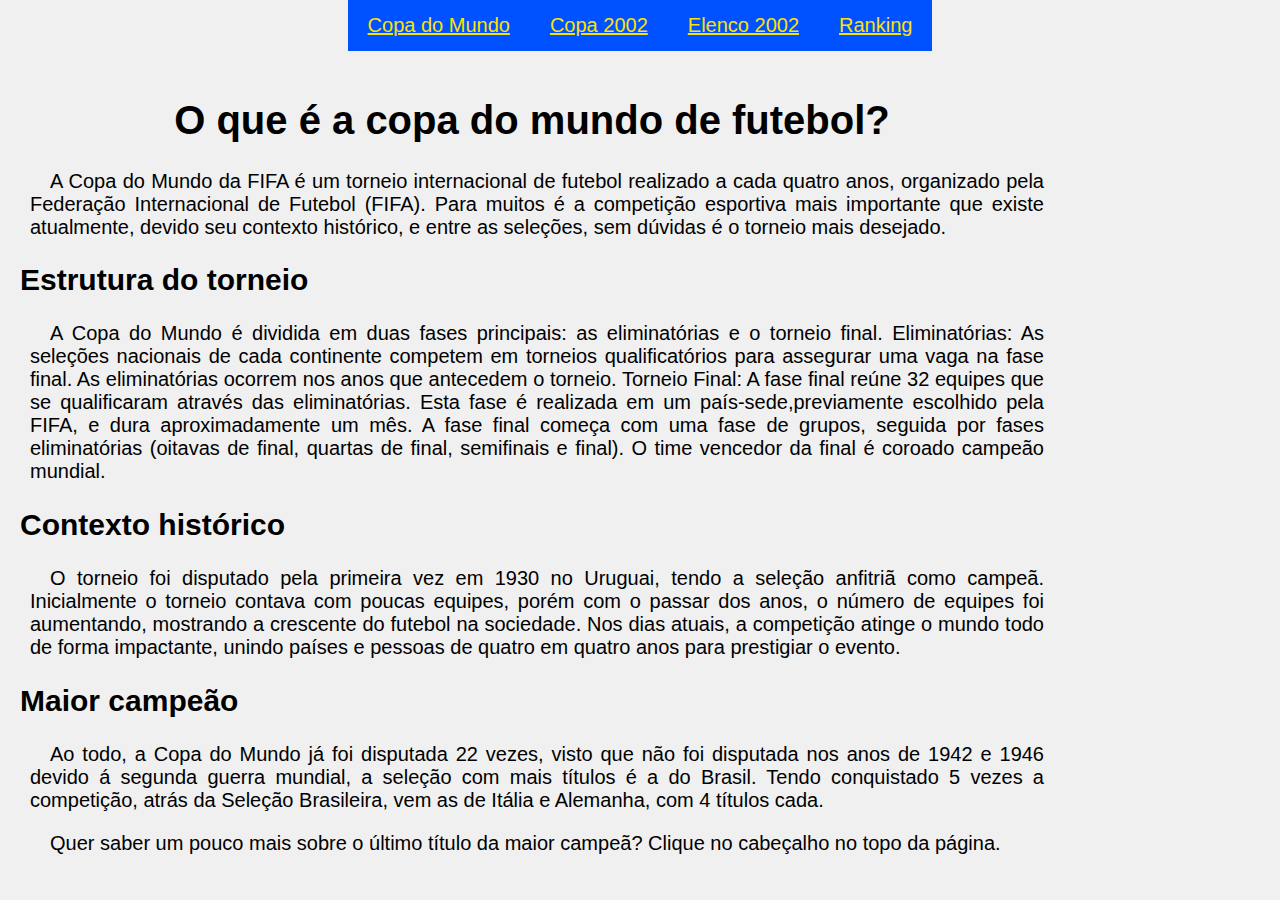
<file: index.html>
<!DOCTYPE html>
<html lang="pt-br">
<head>
    <meta charset="UTF-8">
    <meta name="viewport" content="width=device-width, initial-scale=1.0">
    <title>Brasil, o único Penta Mundial</title>
    <link rel="shortcut icon" href="Copa do mundo - taça.png" type="image/x-icon">
    <link rel="stylesheet" href="css/style.css">
    <style>
        body {
            margin: 0;
            padding: 0;
            display: center;
            justify-content: flex;
            align-items: flex;
            height: 100vh;
            margin: 0;
        }
        .container {
            width: 80%;
            max-width: 1200px;
            padding: 20px;
            text align-items: ;
        }
    </style>
</head>
    <header>
        <ul class="navlist">
            <li><a href="index.html">Copa do Mundo</a></li>
            <li><a href="info.html">Copa 2002</a></li>
            <li><a href="elenco.html">Elenco 2002</a></li>
            <li><a href="ranking.html">Ranking</a></li>
        </ul>
    </header>
       
<body>
    <div class="container">
    <h1>O que é a copa do mundo de futebol?</h1>
    <p>A Copa do Mundo da FIFA é um torneio internacional de futebol realizado a cada quatro anos, organizado pela Federação Internacional de Futebol (FIFA). Para muitos é a competição esportiva mais importante que existe atualmente, devido seu contexto histórico, e entre as seleções, sem dúvidas é o torneio mais desejado. </p>
    <h2>Estrutura do torneio</h2>
    <p>A Copa do Mundo é dividida em duas fases principais: as eliminatórias e o torneio final.

        Eliminatórias: As seleções nacionais de cada continente competem em torneios qualificatórios para assegurar uma vaga na fase final. As eliminatórias ocorrem nos anos que antecedem o torneio.
        
        Torneio Final: A fase final reúne 32 equipes que se qualificaram através das eliminatórias. Esta fase é realizada em um país-sede,previamente escolhido pela FIFA, e dura aproximadamente um mês. A fase final começa com uma fase de grupos, seguida por fases eliminatórias (oitavas de final, quartas de final, semifinais e final). O time vencedor da final é coroado campeão mundial.</p>
    <h2>Contexto histórico</h2>
    <p>O torneio foi disputado pela primeira vez em 1930 no Uruguai, tendo a seleção anfitriã como campeã. Inicialmente o torneio contava com poucas equipes, porém com o passar dos anos, o número de equipes foi aumentando, mostrando a crescente  do futebol na sociedade. Nos dias atuais, a competição atinge o mundo todo de forma impactante, unindo países e pessoas de quatro em quatro anos para prestigiar o evento.</p>
    <h2>Maior campeão</h2>
    <p>Ao todo, a Copa do Mundo já foi disputada 22 vezes, visto que não foi disputada nos anos de 1942 e 1946 devido á segunda guerra mundial, a seleção com mais títulos é a do Brasil. Tendo conquistado 5 vezes a competição, atrás da Seleção Brasileira, vem as de Itália e Alemanha, com 4 títulos cada.
    </p>
    <p>Quer saber um pouco mais sobre o último título da maior campeã? Clique no cabeçalho no topo da página.</p>
    </div>
</body>
</html>
</file>
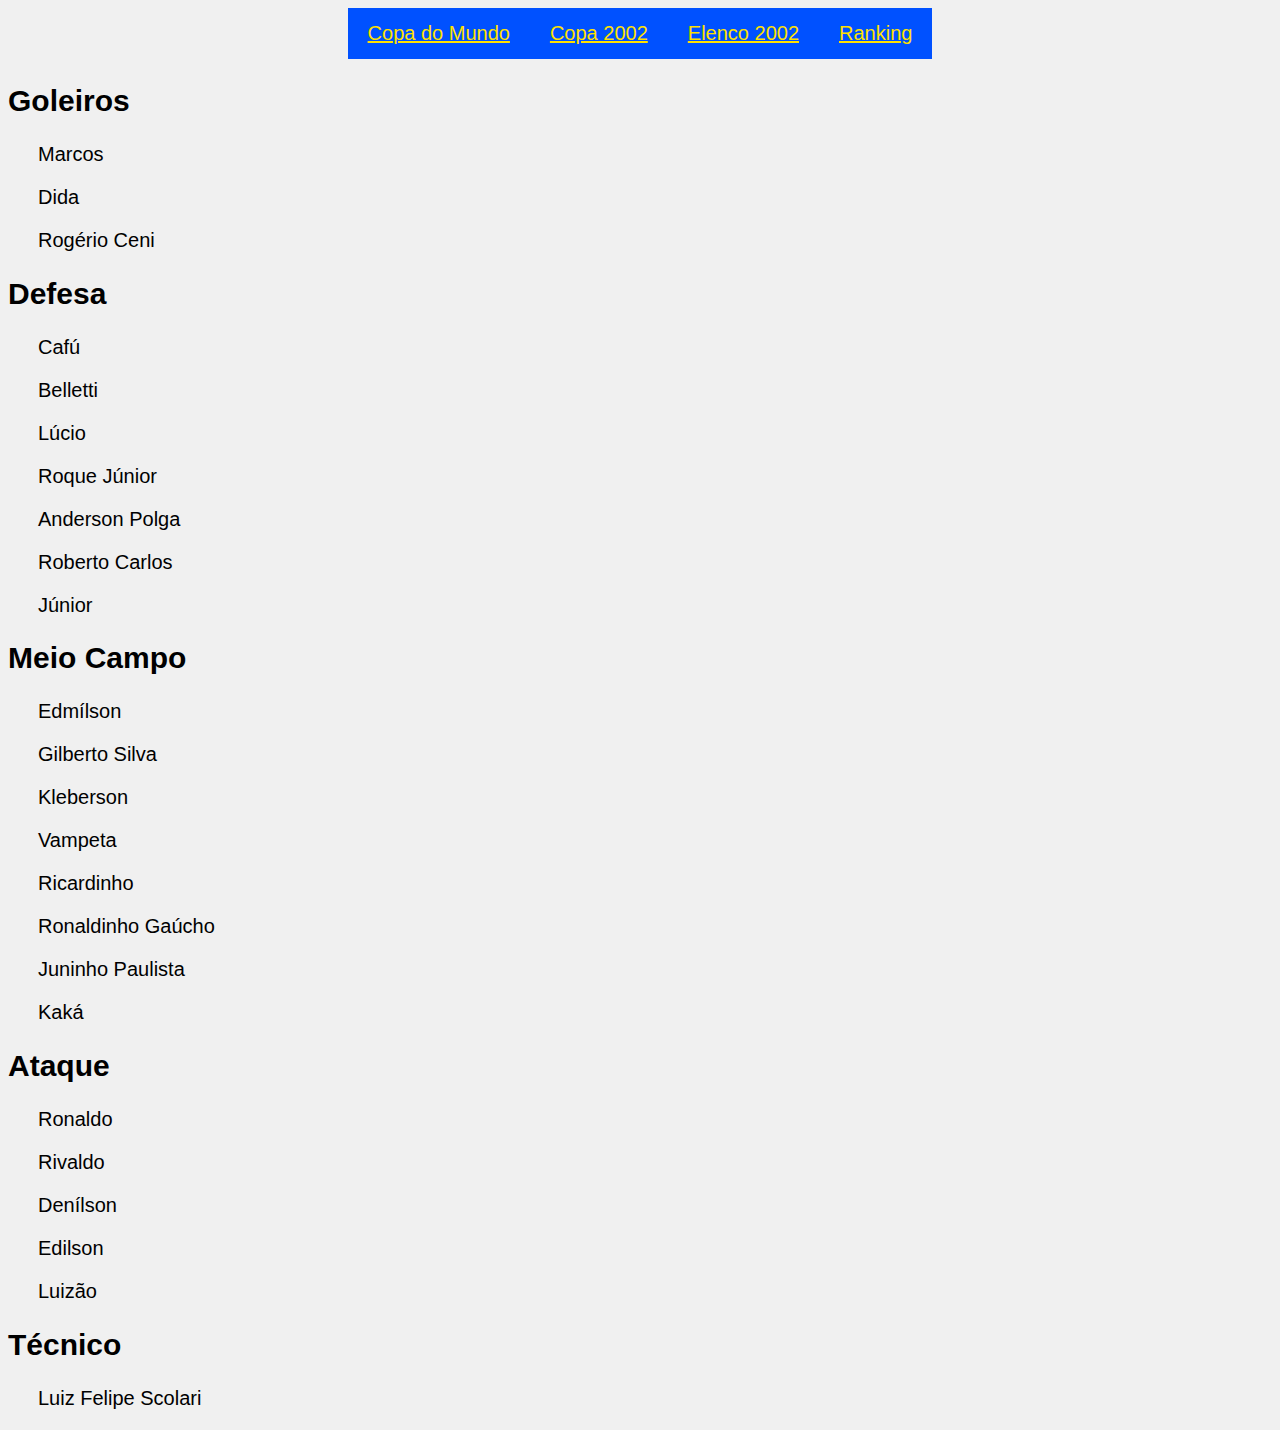
<file: elenco.html>
<!DOCTYPE html>
<html lang="pt-br">
<head>
    <meta charset="UTF-8">
    <meta name="viewport" content="width=device-width, initial-scale=1.0">
    <title>Elenco campeão de 2002</title>
    <link rel="stylesheet" href="css/style.css">
</head>
    <header>
        <ul class="navlist">
            <li><a href="index.html">Copa do Mundo</a></li>
            <li><a href="info.html">Copa 2002</a></li>
            <li><a href="elenco.html">Elenco 2002</a></li>
            <li><a href="ranking.html">Ranking</a></li>
        </ul>
    </header>
<body>
    <h2>Goleiros</h2>
    <p>Marcos</p>
    <p>Dida</p>
    <p>Rogério Ceni</p>

    <h2>Defesa</h2>
    <p>Cafú</p>
    <p>Belletti</p>

    <p>Lúcio</p>
    <p>Roque Júnior</p>
    <p>Anderson Polga</p>

    <p>Roberto Carlos</p>
    <p>Júnior</p>

    <h2>Meio Campo</h2>
    <p>Edmílson</p>
    <p>Gilberto Silva</p>
    <p>Kleberson</p>
    <p>Vampeta</p>
    <p>Ricardinho</p>
    <p>Ronaldinho Gaúcho</p>
    
    <p>Juninho Paulista</p>
    <p>Kaká</p>

    <h2>Ataque</h2>
    <p>Ronaldo</p>
    <p>Rivaldo</p>
    <p>Denílson</p>
    <p>Edilson</p>
    <p>Luizão</p>

    <h2>Técnico</h2>
    <p>Luiz Felipe Scolari</p>
</body>
</html>
</file>
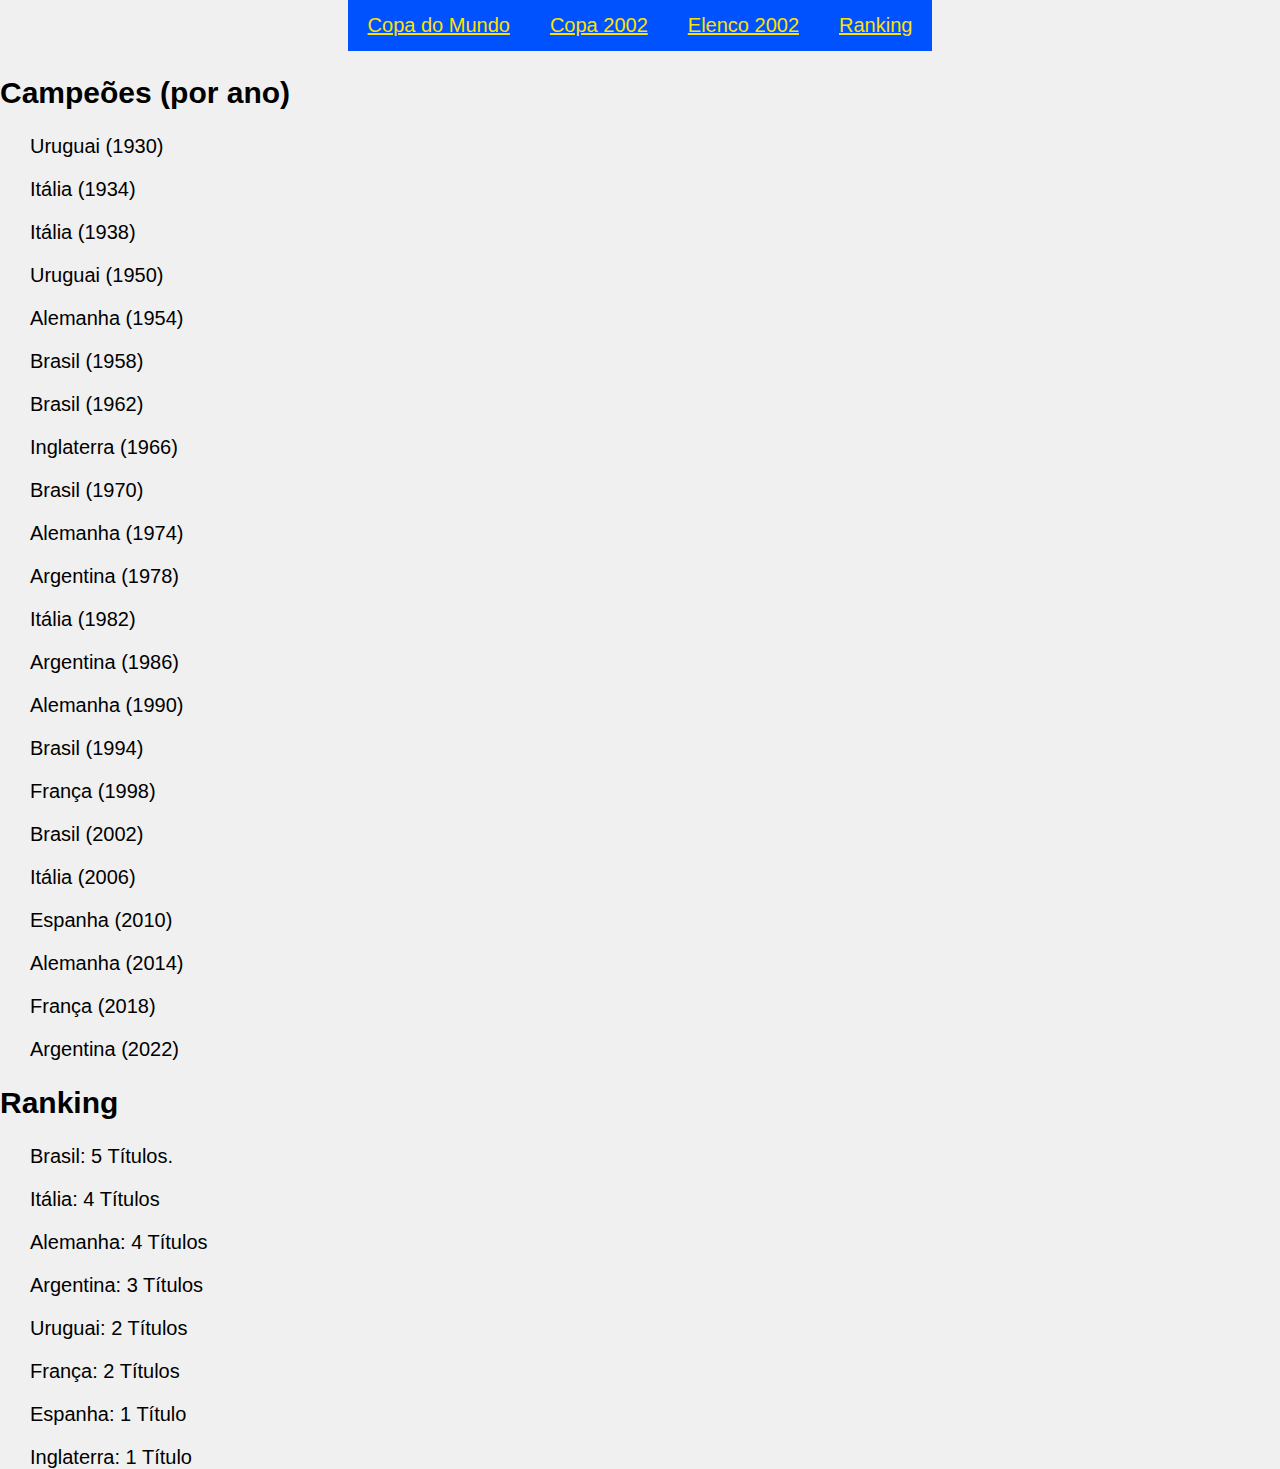
<file: ranking.html>
<!DOCTYPE html>
<html lang="pt-br">
<head>
    <meta charset="UTF-8">
    <meta name="viewport" content="width=device-width, initial-scale=1.0">
    <title>Ranking de Campeões Mundiais</title>
    <link rel="stylesheet" href="css/style.css">
    <style>
        body {
            display: center;
            justify-content: justify;
            height: 100vh;
            margin: 0;
        }
        .container {
            width: 80%;
            max-width: 1200px;
        }
    </style>
</head>
<header>
        <ul class="navlist">
            <li><a href="index.html">Copa do Mundo</a></li>
            <li><a href="info.html">Copa 2002</a></li>
            <li><a href="elenco.html">Elenco 2002</a></li>
            <li><a href="ranking.html">Ranking</a></li>
        </ul>
    </header>
<body>
    <div class="container">
    <h2>Campeões (por ano)</h2>
    <p>Uruguai (1930)</p>
    <p>Itália (1934)</p>
    <p>Itália (1938)</p>
    <p>Uruguai (1950)</p>
    <p>Alemanha (1954)</p>
    <p>Brasil (1958)</p>
    <p>Brasil (1962)</p>
    <p>Inglaterra (1966)</p>
    <p>Brasil (1970)</p>
    <p>Alemanha (1974)</p>
    <p>Argentina (1978)</p>
    <p>Itália (1982)</p>
    <p>Argentina (1986)</p>
    <p>Alemanha (1990)</p>
    <p>Brasil (1994)</p>
    <p>França (1998)</p>
    <p>Brasil (2002)</p>
    <p>Itália (2006)</p>
    <p>Espanha (2010)</p>
    <p>Alemanha (2014)</p>
    <p>França (2018)</p>
    <p>Argentina (2022)</p>

    <h2>Ranking</h2>
    <p>Brasil: 5 Títulos.</p>
    <p>Itália: 4 Títulos</p>
    <p>Alemanha: 4 Títulos</p>
    <p>Argentina: 3 Títulos</p>
    <p>Uruguai: 2 Títulos</p>
    <p>França: 2 Títulos</p>
    <p>Espanha: 1 Título</p>
    <p>Inglaterra: 1 Título</p>
    </div>
</body>
</html>
</file>
<file: css/style.css>
@charset "UTF-8";

body {
    background-color: rgb(240, 240, 240);
    font-family: Arial, Helvetica, sans-serif;
    font-size: 20px;
    }

nav {
    position: fixed;
    background-color: #f5f903; 
}

.navlist {
    list-style-type: none;
    margin: 0;
    padding: 0;
    display: flex; 
    justify-content: center; 
}

.navlist li {
    margin: 0;
}

.navlist a {
    display: block;
    color: rgb(255, 225, 0); 
    text-align: center; 
    text-align: center;
    justify-content: center;
    padding: 14px 20px; 
    text-decoration: underline;
    background-color:rgb(0, 81, 255);
    font-family: Impact, Haettenschweiler, 'Arial Narrow Bold', sans-serif;
}

.navlist a:hover {
    background-color: #ddff00; 
    color: #009113; 
}
.content {
    margin-top: 60px;
}

h1 {
    text-align: center;
}
h2 {
    text-align: justify;
}
h4 {
    font-family:'Franklin Gothic Medium', 'Arial Narrow', Arial, sans-serif;
    font-size: 14px;
}
p {
    text-indent: 20px;
    padding-left: 10px;
    text-align: justify;
}
img {
    width: 50%;
    height: 50%;

}
</file>
